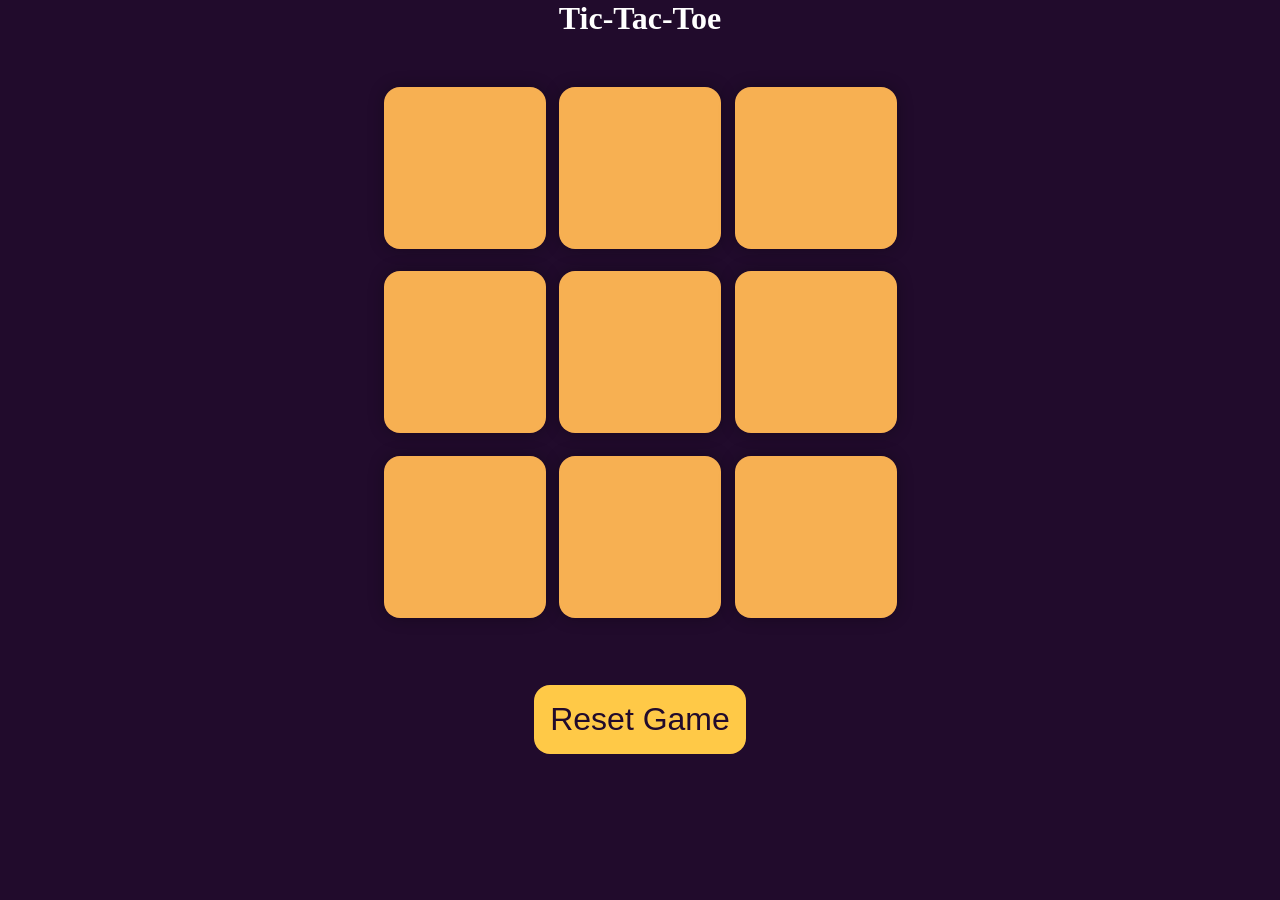
<file: MAIN/index.html>
<!DOCTYPE html>
<html lang="en">
<head>
    <meta charset="UTF-8">
    <meta name="viewport" content="width=device-width, initial-scale=1.0">
    <title>tic-tac-toe</title>
    <link rel="stylesheet" href="style.css">
</head>
<body>
    <div class="msg-container hide">
        <p id="msg">Winner is </p>
        <button class="new">New Game</button>
    </div>

    <div class="msg-draw hide">
        <p id="nGame">The Game is Draw</p>
        <button class="new2">Try Again</button>
    </div>

    <h1 style="color:white;">Tic-Tac-Toe</h1>
    
    <main>
        <div class="container">
            <div  class="game">
                <button class="box"></button>
                <button class="box"></button>
                <button class="box"></button>
                <button class="box"></button>
                <button class="box"></button>
                <button class="box"></button>
                <button class="box"></button>
                <button class="box"></button>
                <button class="box"></button>
            </div>
        </div>
        <button class="reset">Reset Game</button>
        
    </main>


    <script src="live.js"></script>
</body>
</html>
</file>
<file: MAIN/style.css>
*{
    margin: 0;
    padding:0;
}
body{
    background-color: #210B2C;
    text-align:center;
}
.container{
    height:70vh;
    display:flex;
    justify-content: center;
    align-items: center;
}
.game{
    height: 60vmin;
    width: 60vmin;
    display:flex;
    flex-wrap:wrap;
    justify-content: center;
    align-items: center;
    gap: 1.5vmin;
    
}
.box{
    height:18vmin;
    width:18vmin;
    border-radius: 1rem;
    border:none;
    box-shadow:0 0 1rem rgba(0,0,0,0.3);
    font-size: 8vmin;
    color:#ffffff;
    cursor : pointer;
    background-color: #ffb753f6;
}
.box:hover{
    background-color: #FFC947;
}
.reset{
    margin-top: 2vmin;
    padding: 1rem;
    font-size: 2rem;
    border-radius: 1rem;
    border:none;
    background-color: #FFC947;
    color: #210B2C;
    cursor: pointer;
}
.reset:hover{
    background-color: #ffb753f6;
}
.new{
    margin-top: 2vmin;
    padding: 1rem;
    font-size: 1rem;
    border-radius: 1rem;
    border:none;
    background-color: #FFC947;
    color: #210B2C;
    cursor: pointer;
}
.new:hover{
    background-color: #ffb753f6;
}
.new2{
    margin-top: 2vmin;
    padding: 1rem;
    font-size: 1rem;
    border-radius: 1rem;
    border:none;
    background-color: #FFC947;
    color: #210B2C;
    cursor: pointer;
}
.new2:hover{
    background-color: #ffb753f6;
}
#msg{
    color:white;
    font-size: 5vmin;
}
.msg-container{
    height: 100vmin;
    display:flex;
    flex-direction:column;
    justify-content: center;
    align-items: center;
    gap:2rem;
}
.hide{
    display:none;
}
.msg-draw{
    height: 100vmin;
    display:flex;
    flex-direction:column;
    justify-content: center;
    align-items: center;
    gap:2rem;
}
#nGame{
    color:white;
    font-size: 5vmin;
}
.hide{
    display:none;
}
</file>
